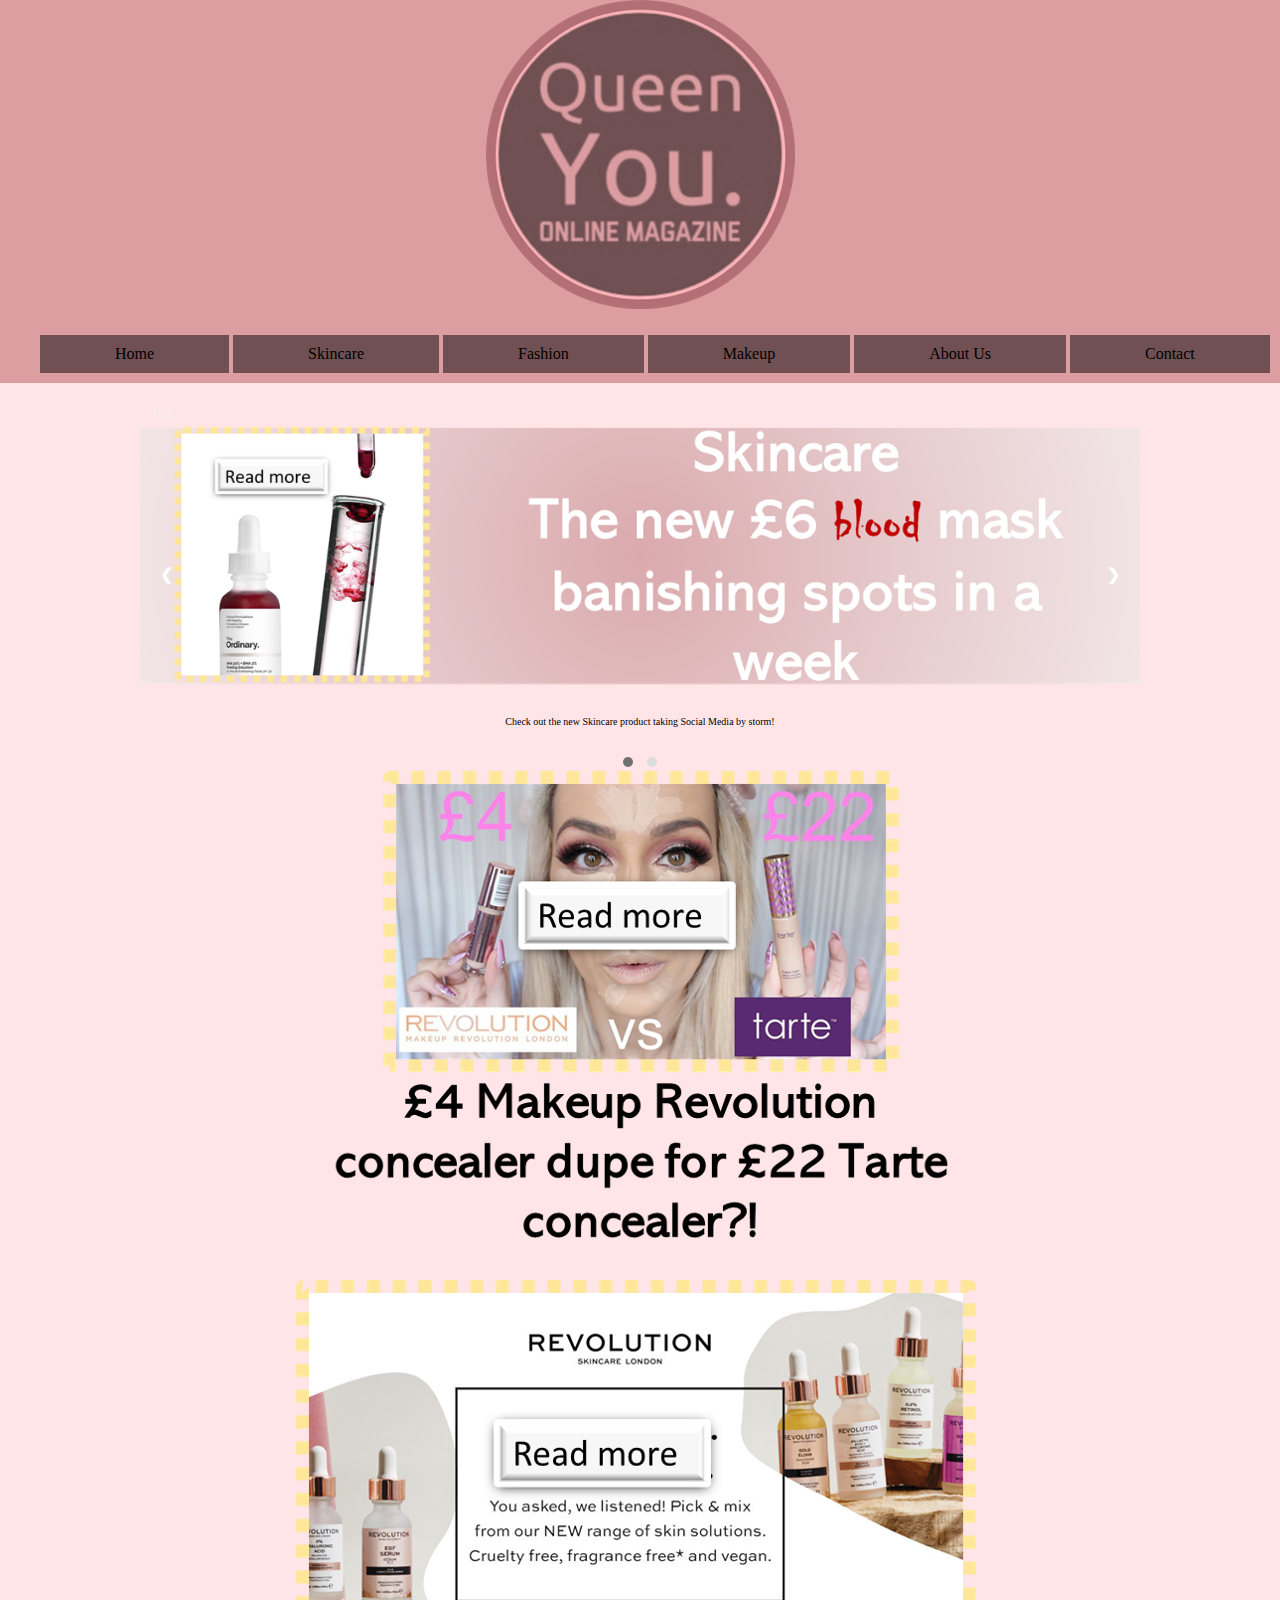
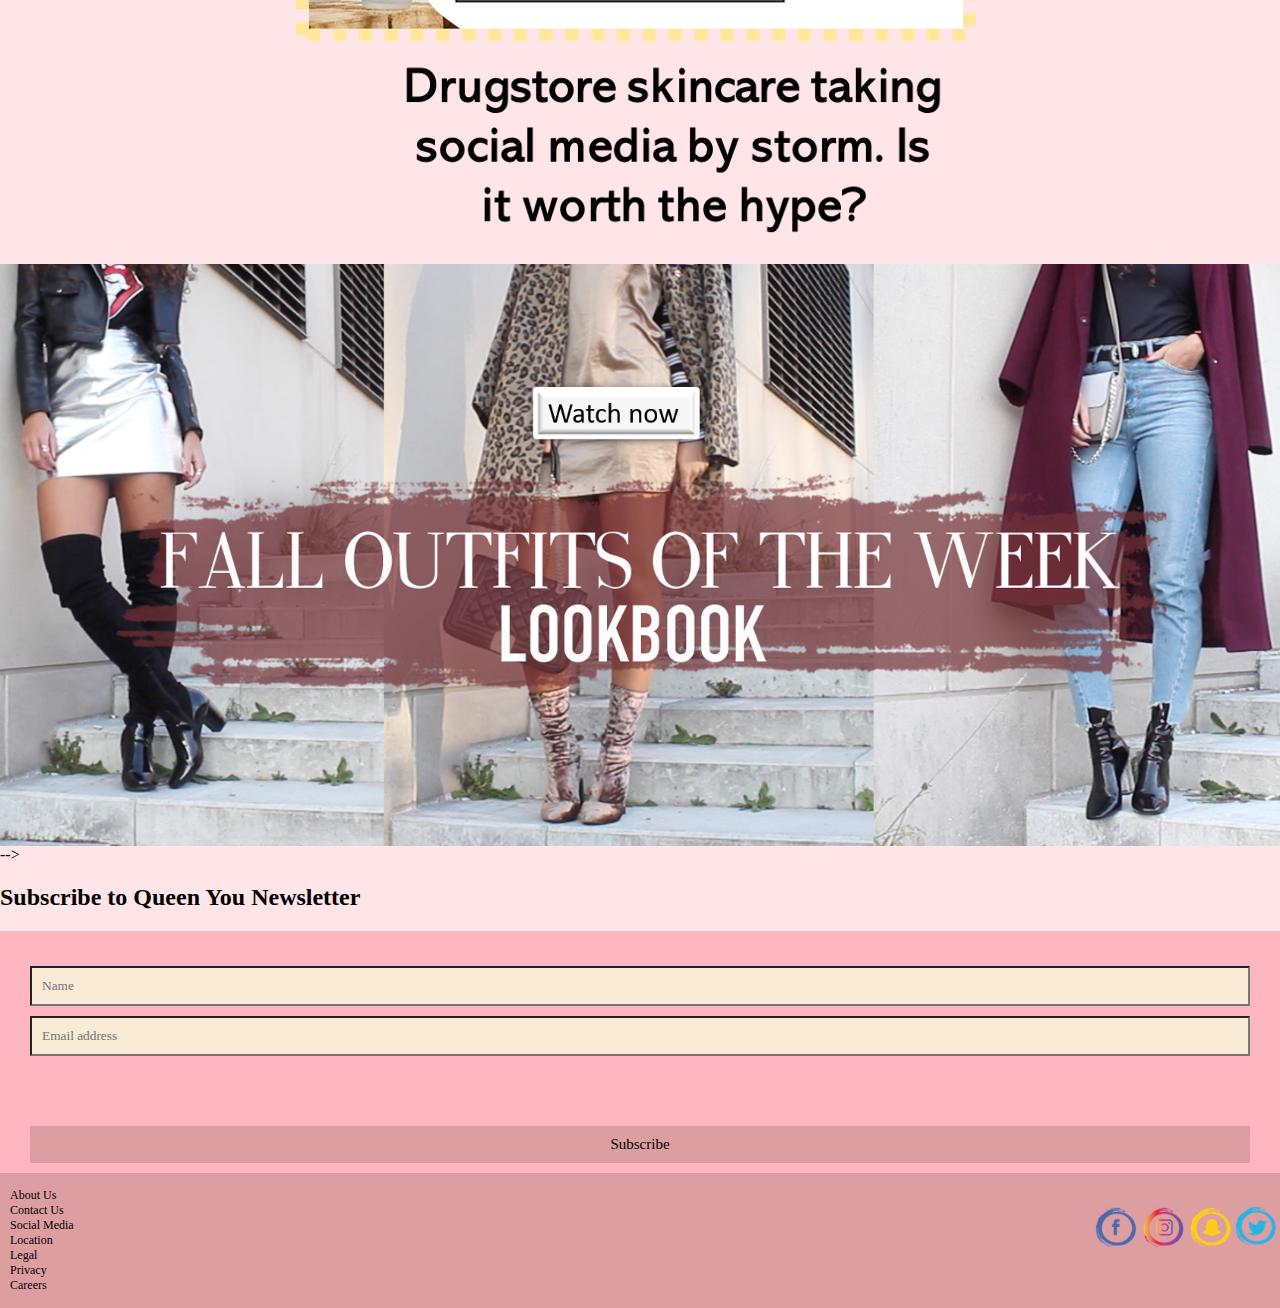
<file: Index.html>
<!DOCTYPE html>
<html>
<meta name="viewport" content="width=device-width, initial-scale=1">
    
<!--Navigation bar-->
    <head>
        <title>Queen You. Online Magazine</title>
        <link rel="stylesheet" href="stylesheets/main.css" />
    </head>
    <body>
        <header>
            <nav>
                <a href="Index.html"><img class="displayed" src="images/Logo.png" alt="Queen You Logo"></a>
               <div class= "container">
                    <ul>
                    <li><a href="Index.html">Home</a></li>
                    <li><a href="Skincare.html">Skincare</a></li>
                    <li><a href="Fashion.html">Fashion</a></li>
                    <li><a href="Makeup.html">Makeup</a></li>
                    <li><a href="About%20us.html">About Us</a></li>
                    <li><a href="Contact.html">Contact</a></li>
                    </ul>
                </div>
            </nav> 
        </header> 
        
<!-- Slideshow-->
        <div class="slideshow-container"> 
<!-- Full-width images with number and caption text -->
        <div class="mySlides fade">
        <div class="numbertext">1 / 2</div>
        <a href="Skincare.html"><img src="images/Slideshow1.png" alt="The Ordinary Skincare product ad" style="width:100%"></a>
        <div class="text">Check out the new Skincare product taking Social Media by storm!</div>
        </div>
        
        <div class="mySlides fade">
        <div class="numbertext">2 / 2</div>
        <a href="Fashion.html"><img src="images/Slideshow2.png" alt= "Gucci dupes ad" style="width:100%"></a>
        <div class="text">Check out this money saving Fashion hack</div>
        </div>
<!-- Next and previous buttons -->
        <a class="prev" onclick="plusSlides(-1)">&#10094;</a>
        <a class="next" onclick="plusSlides(1)">&#10095;</a>
        </div>
        <br>
<!-- The dots/circles -->
        <div style="text-align:center">
          <span class="dot" onclick="currentSlide(1)"></span> 
          <span class="dot" onclick="currentSlide(2)"></span> 
        </div> 
<!--Javascript w3schools- edited to fit my website, removed buttons that was not required. -->
        <script>
        var slideIndex = 1;
        showSlides(slideIndex);

        //Next/previous controls
        function plusSlides(n) {
        showSlides(slideIndex += n);
        }
        //controls image
        function currentSlide(n) {
        showSlides(slideIndex = n);
        }
        function showSlides(n) {
        var i;
        var slides = document.getElementsByClassName("mySlides");
        var dots = document.getElementsByClassName("dot");
        if (n > slides.length) {slideIndex = 1} 
        if (n < 1) {slideIndex = slides.length}
        for (i = 0; i < slides.length; i++) {
          slides[i].style.display = "none"; 
        }
        for (i = 0; i < dots.length; i++) {
          dots[i].className = dots[i].className.replace(" active", "");
        }
        slides[slideIndex-1].style.display = "block"; 
        dots[slideIndex-1].className += " active";
        } 
    </script>
        
<!--Body article-->
    <a href="Makeup.html"><img class="ad1" src="images/ad1.png" alt="Makeup Revolution concealer ad"></a>
    <a href="Skincare.html"><img class="ad1" src="images/ad2.png" alt="Makeup Revolution skincare ad"></a>
    <a href="Fashion.html"><img class="ad3" src="images/ad3.png" alt="Lookbook ad"></a>
        
<!--Subscribe form- w3schools- edited to have less boxes to fill, kept it to fields I wanted to include, changed the style-->-->
    <form action="/action_page.php">
    <div class="container">
    <h2>Subscribe to Queen You Newsletter</h2>
    </div>
    <div class="form">
    <input type="text" placeholder="Name" name="name" required>
    <input type="text" placeholder="Email address" name="mail" required>
    </div>
    <div class="form">
    <input type="submit" value="Subscribe">
    </div>
    </form>
    </body> 

<!--Footer-->
    <div class="footer">
        <br/>
        <img class="social" src="images/social.png" alt="Social media icons">
        <p1><a href="About%20us.html">About Us</a></p1><br/>
        <p1><a href="Contact.html">Contact Us</a></p1><br/>
        <p1><a href="Contact.html">Social Media</a></p1><br/>
        <p1><a href="Contact.html">Location</a></p1><br/>
        <p1><a href="About%20us.html">Legal</a></p1><br/>
        <p1><a href="About%20us.html">Privacy</a></p1><br/>
        <p1><a href="About%20us.html">Careers</a></p1>
    </div>
</html>
</file>
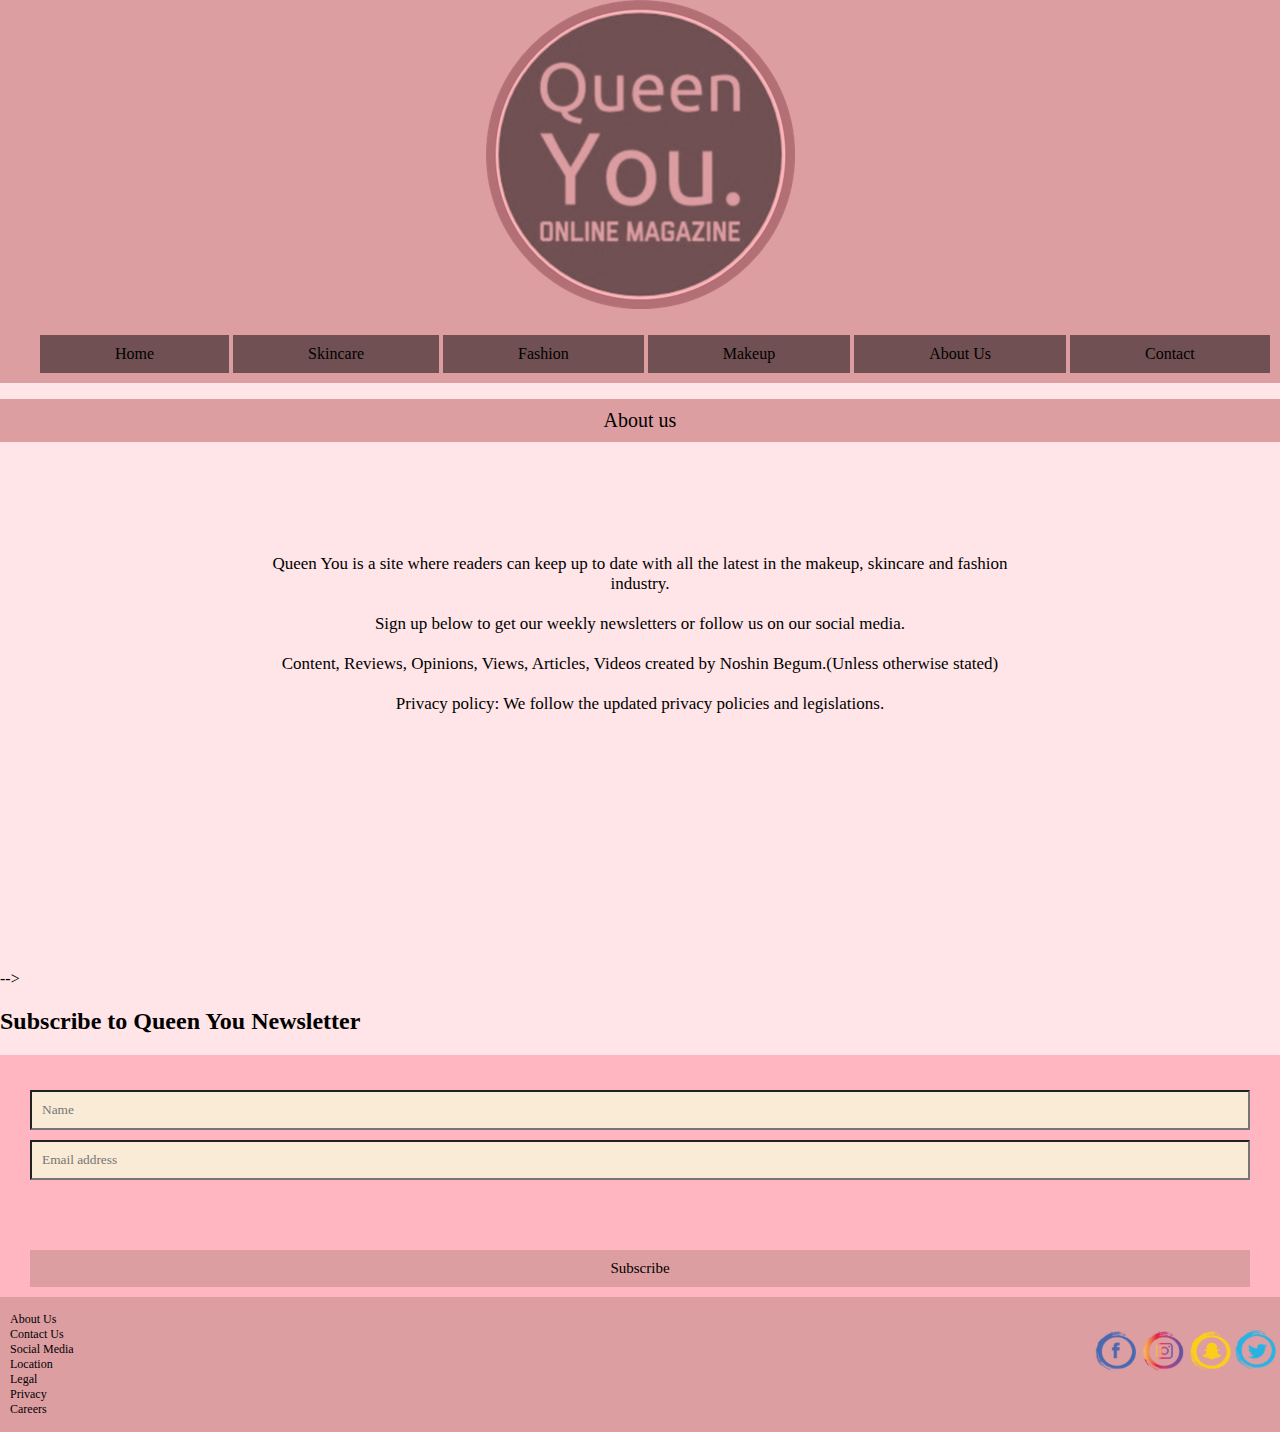
<file: About us.html>
<!DOCTYPE html>
<html>
<meta name="viewport" content="width=device-width, initial-scale=1.0"> 
    
<!--Navigation bar-->
    <head>
        <title>Queen You. Online Magazine</title>
        <link rel="stylesheet" href="stylesheets/main.css" />
    </head>
    <body>
        <header>
            <nav>
                <a href="Index.html"><img class="displayed" src="images/Logo.png" alt="Queen You Logo"></a>
                <div class= "container">
                    <ul>
                    <li><a href="Index.html">Home</a></li>
                    <li><a href="Skincare.html">Skincare</a></li>
                    <li><a href="Fashion.html">Fashion</a></li>
                    <li><a href="Makeup.html">Makeup</a></li>
                    <li><a href="About%20us.html">About Us</a></li>
                    <li><a href="Contact.html">Contact</a></li>
                    </ul>
                </div>
            </nav> 
        </header>
        
<!--Body-->
<!--Title for page-->
        <div class="pagetitle">About us</div>

<!--Info-->
        <div class="aboutus"> <br><br> Queen You is a site where readers can keep up to date with all the latest in the makeup, skincare and fashion industry. <br><br> Sign up below to get our weekly newsletters or follow us on our social media. <br><br> Content, Reviews, Opinions, Views, Articles, Videos created by Noshin Begum.(Unless otherwise stated) <br><br> Privacy policy: We follow the updated privacy policies and legislations.  
        </div>
        
        
<!--Subscribe form- w3schools- edited to have less boxes to fill, kept it to fields I wanted to include, changed the style-->-->
    <form action="/action_page.php">
    <div class="container">
    <h2>Subscribe to Queen You Newsletter</h2>
    </div>
    <div class="form">
    <input type="text" placeholder="Name" name="name" required>
    <input type="text" placeholder="Email address" name="mail" required>
    </div>
    <div class="form">
    <input type="submit" value="Subscribe">
    </div>
    </form>
    </body> 

<!--Footer-->
    <div class="footer">
        <br/>
        <img class="social" src="images/social.png" alt="Social media icons">
        <p1><a href="About%20us.html">About Us</a></p1><br/>
        <p1><a href="Contact.html">Contact Us</a></p1><br/>
        <p1><a href="Contact.html">Social Media</a></p1><br/>
        <p1><a href="Contact.html">Location</a></p1><br/>
        <p1><a href="About%20us.html">Legal</a></p1><br/>
        <p1><a href="About%20us.html">Privacy</a></p1><br/>
        <p1><a href="About%20us.html">Careers</a></p1>
    </div>
</html>
</file>
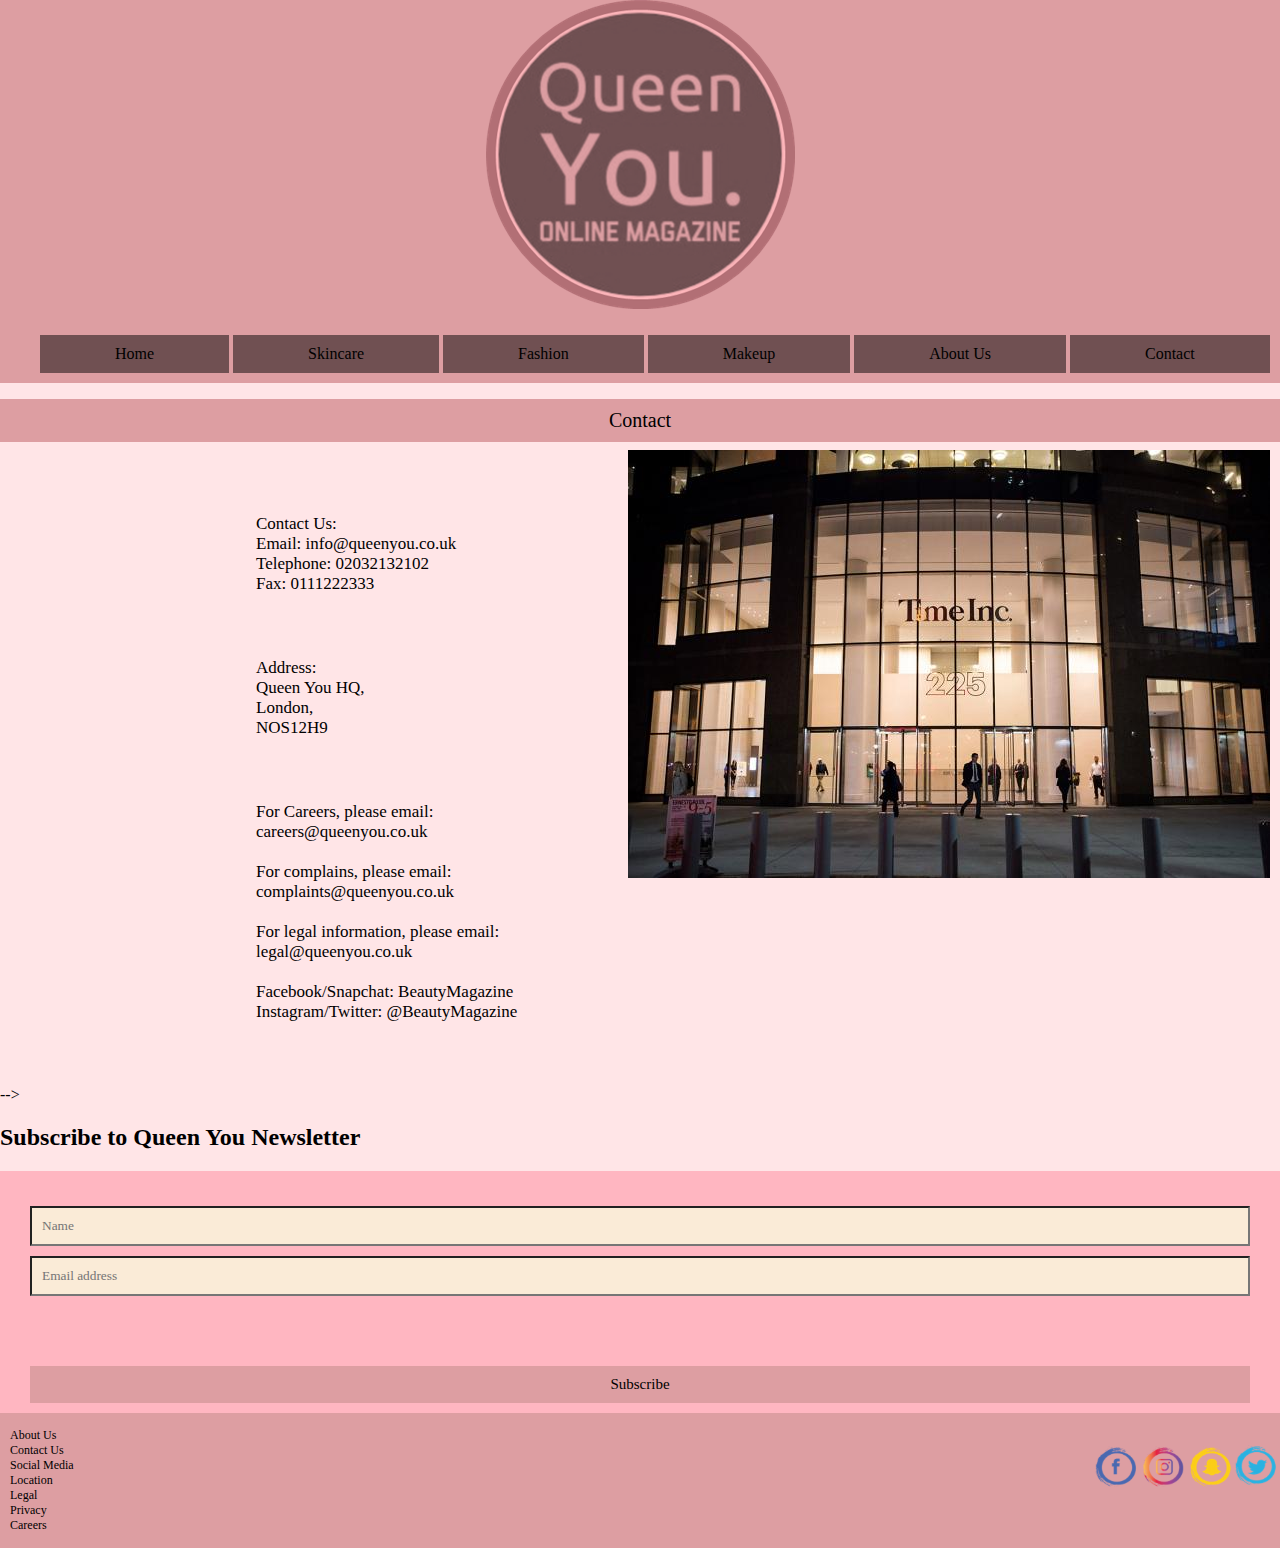
<file: Contact.html>
<!DOCTYPE html>
<html>
<meta name="viewport" content="width=device-width, initial-scale=1.0"> 
    
<!--Navigation bar-->
    <head>
        <title>Queen You. Online Magazine</title>
        <link rel="stylesheet" href="stylesheets/main.css" />
    </head>
    <body>
        <header>
            <nav>
                <a href="Index.html"><img class="displayed" src="images/Logo.png" alt="Queen You Logo"></a>
                <div class= "container">
                    <ul>
                    <li><a href="Index.html">Home</a></li>
                    <li><a href="Skincare.html">Skincare</a></li>
                    <li><a href="Fashion.html">Fashion</a></li>
                    <li><a href="Makeup.html">Makeup</a></li>
                    <li><a href="About%20us.html">About Us</a></li>
                    <li><a href="Contact.html">Contact</a></li>
                    </ul>
                </div>
            </nav> 
        </header>
        
<!--Body-->
<!--Title for page-->
        <div class="pagetitle">Contact</div>

<!--Info-->
        <img class="hq" src="images/hq.jpg">
        <div class="contactus">Contact Us: <br> Email: info@queenyou.co.uk <br> Telephone: 02032132102 <br> Fax: 0111222333
        </div>
        <div class="address">Address: <br> Queen You HQ,  <br> London, <br> NOS12H9
        </div>
        <div class="social">For Careers, please email: <br> careers@queenyou.co.uk <br><br> For complains, please email: <br> complaints@queenyou.co.uk <br><br> For legal information, please email: <br> legal@queenyou.co.uk <br><br> Facebook/Snapchat: BeautyMagazine <br> Instagram/Twitter: @BeautyMagazine
        </div>
        
<!--Subscribe form- w3schools- edited to have less boxes to fill, kept it to fields I wanted to include, changed the style-->-->
    <form action="/action_page.php">
    <div class="container">
    <h2>Subscribe to Queen You Newsletter</h2>
    </div>
    <div class="form">
    <input type="text" placeholder="Name" name="name" required>
    <input type="text" placeholder="Email address" name="mail" required>
    </div>
    <div class="form">
    <input type="submit" value="Subscribe">
    </div>
    </form>
    </body> 

<!--Footer-->
    <div class="footer">
        <br/>
        <img class="social" src="images/social.png" alt="Social media icons">
        <p1><a href="About%20us.html">About Us</a></p1><br/>
        <p1><a href="Contact.html">Contact Us</a></p1><br/>
        <p1><a href="Contact.html">Social Media</a></p1><br/>
        <p1><a href="Contact.html">Location</a></p1><br/>
        <p1><a href="About%20us.html">Legal</a></p1><br/>
        <p1><a href="About%20us.html">Privacy</a></p1><br/>
        <p1><a href="About%20us.html">Careers</a></p1>
    </div>
</html>
</file>
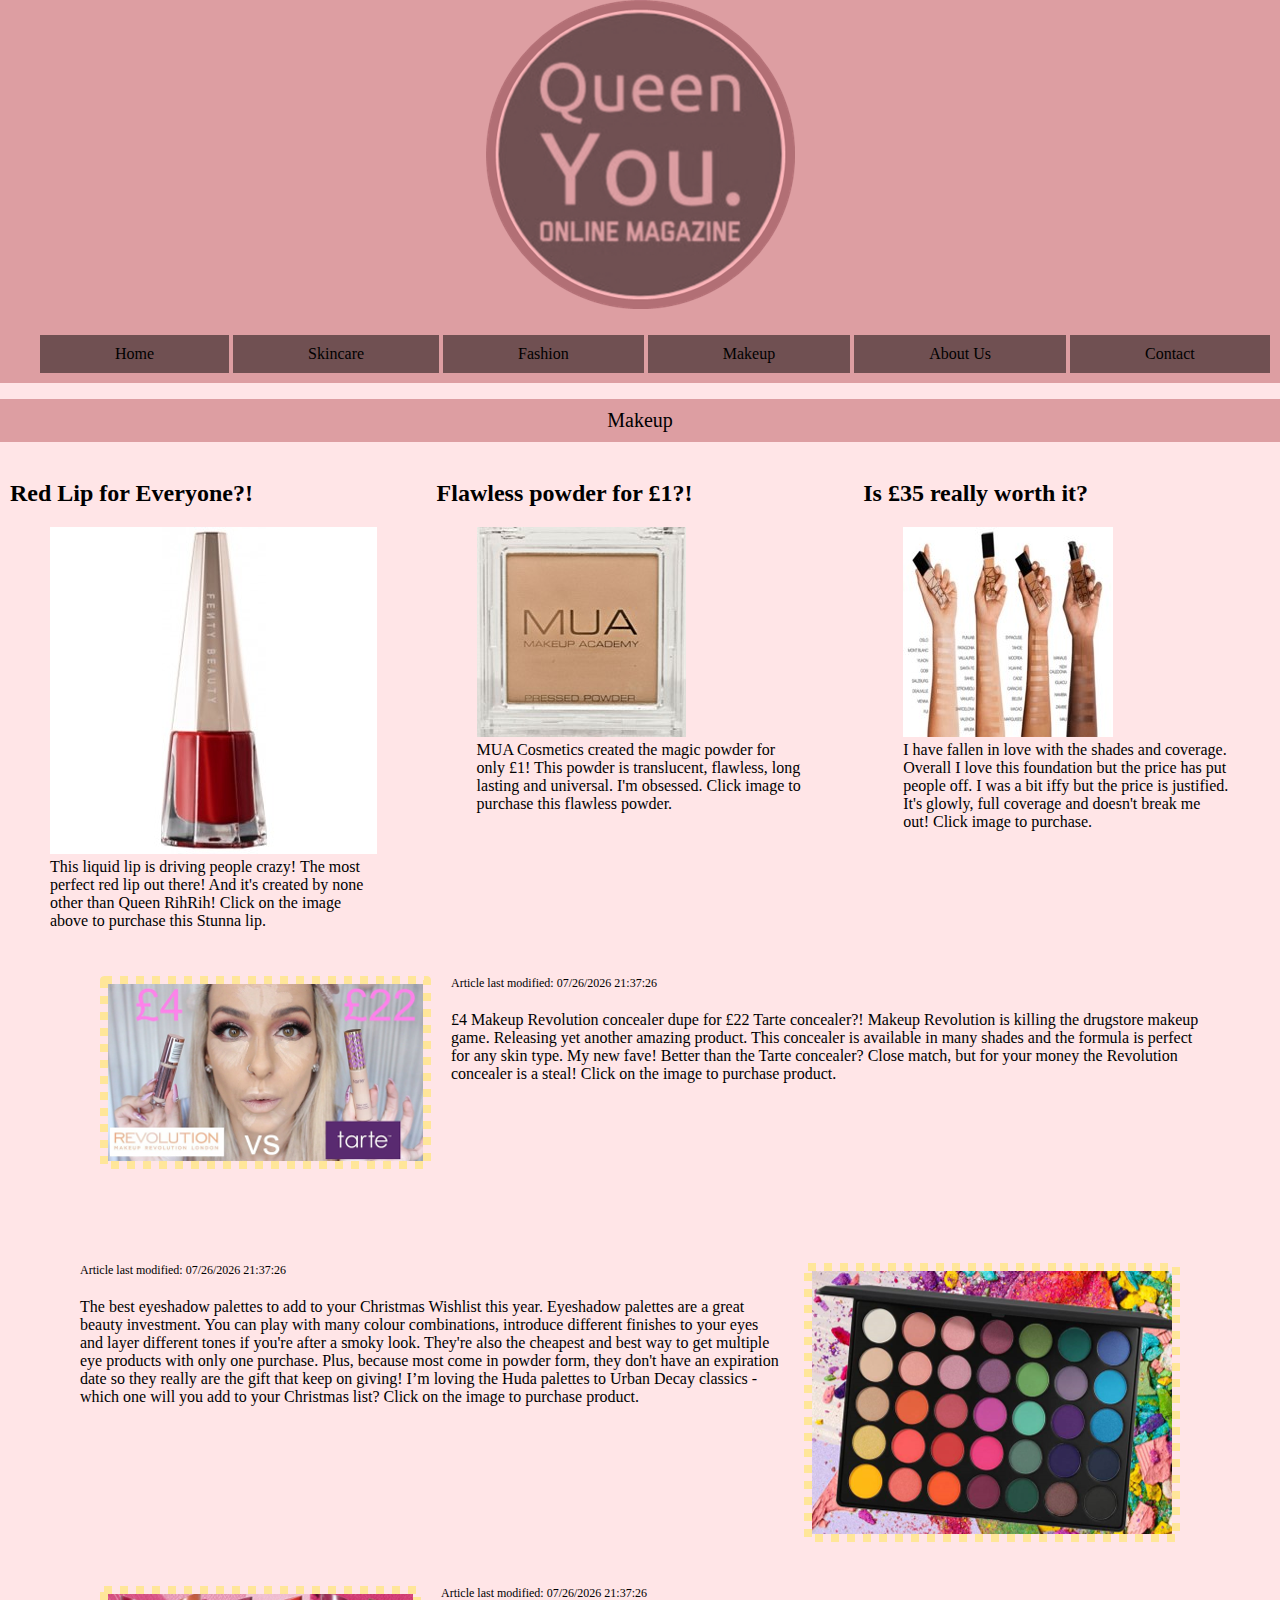
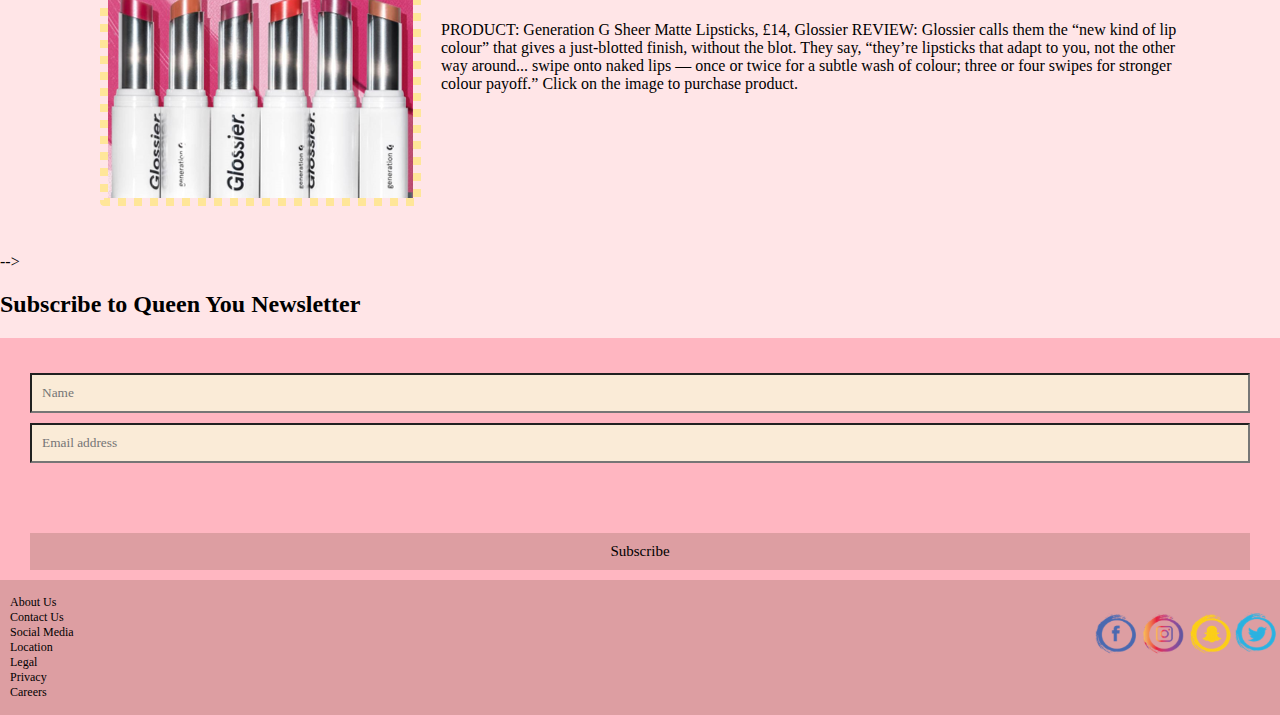
<file: Makeup.html>
<!DOCTYPE html>
<html>
<meta name="viewport" content="width=device-width, initial-scale=1.0"> 
    
<!--Navigation bar-->
    <head>
        <title>Queen You. Online Magazine</title>
        <link rel="stylesheet" href="stylesheets/main.css" />
    </head>
    <body>
        <header>
            <nav>
                <a href="Index.html"><img class="displayed" src="images/Logo.png" alt="Queen You Logo"></a>
                <div class= "container">
                    <ul>
                    <li><a href="Index.html">Home</a></li>
                    <li><a href="Skincare.html">Skincare</a></li>
                    <li><a href="Fashion.html">Fashion</a></li>
                    <li><a href="Makeup.html">Makeup</a></li>
                    <li><a href="About%20us.html">About Us</a></li>
                    <li><a href="Contact.html">Contact</a></li>
                    </ul>
                </div>
            </nav> 
        </header> 
        
<!--Body-->
<!--Title for page-->
        <div class="pagetitle">Makeup</div>
<!--makeup grid articles-->
        <div class="roww">
            <div class="col">
                <h2>Red Lip for Everyone?!</h2>
                <!--makeup grid image 1-->
                <figure class="item">
                <a href="https://www.harveynichols.com/brand/fenty-beauty/645010-stunna-lip-paint/p3024468/?istCompanyId=c721e458-728e-4a28-bc83-6a1d2abf7708&istItemId=wtxlttxrrl&istBid=tzxt&gclid=Cj0KCQiA68bhBRCKARIsABYUGicRk2uyKEVcKnWWPEFbP4zrWJf8NEJxP7O6mBTv8STTZl-0x3Oy0JUaAtxJEALw_wcB&gclsrc=aw.ds"><img class="gridimg" src="images/makeup4.jpg" alt="Fenty beauty red liquid lipstick"></a>
                <figcaption class="caption">
                <p2><!--makeup grid article 1-->
                This liquid lip is driving people crazy! The most perfect red lip out there! And it's created by none other than Queen RihRih! Click on the image above to purchase this Stunna lip.
                </p2>
                </figcaption>
                </figure>
            </div>
            <div class="col">
               <h2>Flawless powder for £1?!</h2>
                <!--makeup grid image 2-->
                <figure class="item">
                <a href="https://www.muastore.co.uk/setting-powder"><img class="gridimg" src="images/makeup5.jpg" alt="Translucent powder MUA cosmetics"></a>
                <figcaption class="caption">
                <p2><!--makeup grid article 2-->
                MUA Cosmetics created the magic powder for only £1! This powder is translucent, flawless, long lasting and universal. I'm obsessed. Click image to purchase this flawless powder.
                </p2>
                </figcaption>
                </figure>
            </div>
            <div class="col">
               <h2>Is £35 really worth it?</h2>
                <!--makeup grid image 3-->
                <figure class="item">
                <a href="https://www.narscosmetics.co.uk/en/oslo-natural-radiant-longwear-foundation/0607845066002.html"><img class="gridimg" src="images/makeup6.jpg" alt="Nars longewear foundation swatches"></a>
                <figcaption class="caption">
                <p2><!--makeup grid article 3-->
                I have fallen in love with the shades and coverage. Overall I love this foundation but the price has put people off. I was a bit iffy but the price is justified. It's glowly, full coverage and doesn't break me out! Click image to purchase. 
                </p2>
                </figcaption>
                </figure>
            </div>
            </div>        
<!--Makeup image 1-->
        <a href="https://www.revolutionbeauty.com/en/gb/Revolution-Conceal-and-Define-Concealer---C2/m-5846.aspx"><img class="makeupimage1" src="images/makeup1.png" alt="Revolution concealer"></a>
<!--Date article posted - w3schools-->
        <div class="date"><script>
            document.write("Article last modified: " + document.lastModified +"");
        </script></div>
<!--Makeup article 1-->
        <div class="makeuptext1">£4 Makeup Revolution concealer dupe for £22 Tarte concealer?! Makeup Revolution is killing the drugstore makeup game. Releasing yet another amazing product. This concealer is available in many shades and the formula is perfect for any skin type. My new fave! Better than the Tarte concealer? Close match, but for your money the Revolution concealer is a steal!
 Click on the image to purchase product.</div>
        
<!--Makeup image 2-->
        <a href="https://uk.morphe.com/products/35b-color-burst-artistry-palette"><img class="makeupimage2" src="images/makeup2.png" alt="Makeup revolution skincare ad"></a>
<!--Date article posted - w3schools-->
        <div class="date"><script>
            document.write("Article last modified: " + document.lastModified +"");
        </script></div>
<!--Makeup article 2-->
        <div class="makeuptext2">The best eyeshadow palettes to add to your Christmas Wishlist this year. Eyeshadow palettes are a great beauty investment. You can play with many colour combinations, introduce different finishes to your eyes and layer different tones if you're after a smoky look. They're also the cheapest and best way to get multiple eye products with only one purchase. Plus, because most come in powder form, they don't have an expiration date so they really are the gift that keep on giving! I’m loving the Huda palettes to Urban Decay classics - which one will you add to your Christmas list? Click on the image to purchase product.</div>
        
<!--Makeup image 3-->
        <a href="https://www.glossier.com/products/generation-g?gclid=EAIaIQobChMI2cbboarN3wIVRbDtCh1NzwQfEAAYASAAEgIn1fD_BwE"><img class="makeupimage1" src="images/makeup3.png" alt="Exfoliater wash"></a>
<!--Date article posted - w3schools-->
        <div class="date"><script>
            document.write("Article last modified: " + document.lastModified +"");
        </script></div>
<!--Makeup article 3-->
        <div class="makeuptext1">PRODUCT: Generation G Sheer Matte Lipsticks, £14, Glossier
REVIEW: Glossier calls them the “new kind of lip colour” that gives a just-blotted finish, without the blot. They say, “they’re lipsticks that adapt to you, not the other way around... swipe onto naked lips — once or twice for a subtle wash of colour; three or four swipes for stronger colour payoff.” Click on the image to purchase product.</div>
        
        
<!--Subscribe form- w3schools- edited to have less boxes to fill, kept it to fields I wanted to include, changed the style-->-->
    <form action="/action_page.php">
    <div class="container">
    <h2>Subscribe to Queen You Newsletter</h2>
    </div>
    <div class="form">
    <input type="text" placeholder="Name" name="name" required>
    <input type="text" placeholder="Email address" name="mail" required>
    </div>
    <div class="form">
    <input type="submit" value="Subscribe">
    </div>
    </form>
    </body> 

<!--Footer-->
    <div class="footer">
        <br/>
        <img class="social" src="images/social.png" alt="Social media icons">
        <p1><a href="About%20us.html">About Us</a></p1><br/>
        <p1><a href="Contact.html">Contact Us</a></p1><br/>
        <p1><a href="Contact.html">Social Media</a></p1><br/>
        <p1><a href="Contact.html">Location</a></p1><br/>
        <p1><a href="About%20us.html">Legal</a></p1><br/>
        <p1><a href="About%20us.html">Privacy</a></p1><br/>
        <p1><a href="About%20us.html">Careers</a></p1>
    </div>
</html>
</file>
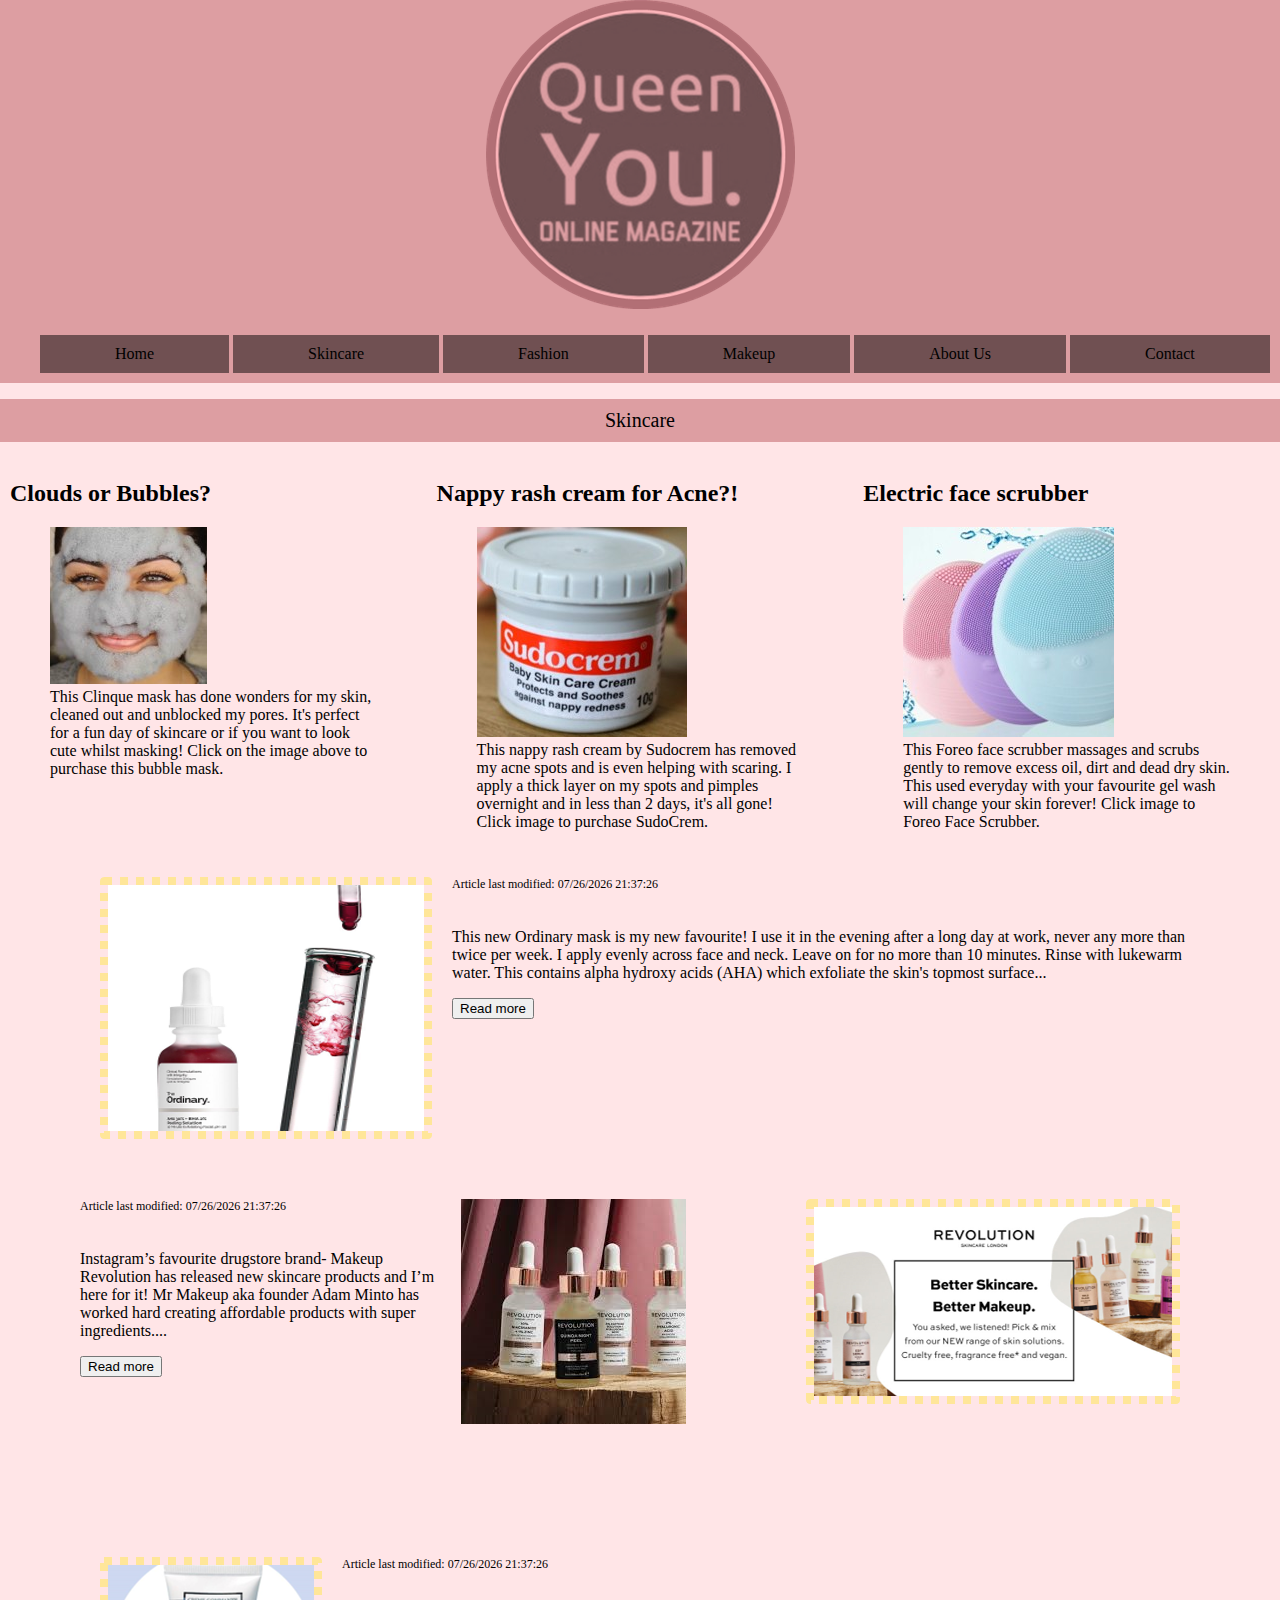
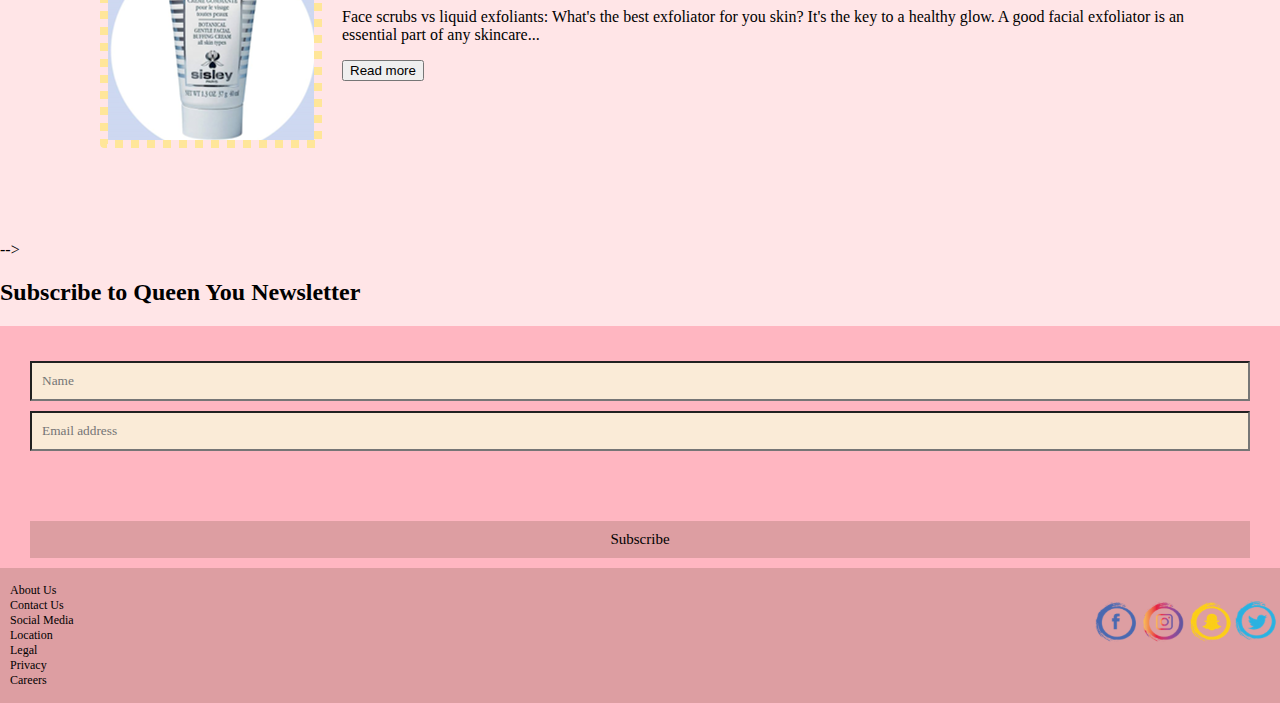
<file: Skincare.html>
<!DOCTYPE html>
<html>
<meta name="viewport" content="width=device-width, initial-scale=1.0"> 
    
<!--Navigation bar-->
    <head>
        <title>Queen You. Online Magazine</title>
        <link rel="stylesheet" href="stylesheets/main.css" />
    </head>
    <body>
        <header>
            <nav>
                <a href="Index.html"><img class="displayed" src="images/Logo.png" alt="Queen You Logo"></a>
                <div class= "container">
                    <ul>
                    <li><a href="Index.html">Home</a></li>
                    <li><a href="Skincare.html">Skincare</a></li>
                    <li><a href="Fashion.html">Fashion</a></li>
                    <li><a href="Makeup.html">Makeup</a></li>
                    <li><a href="About%20us.html">About Us</a></li>
                    <li><a href="Contact.html">Contact</a></li>
                    </ul>
                </div>
            </nav> 
        </header> 
        
<!--Body-->
<!--Title for page-->
        <div class="pagetitle">Skincare</div>
<!--skincare grid articles-->
        <div class="roww">
            <div class="col">
                <h2>Clouds or Bubbles?</h2>
                <!--skincare grid image 1-->
                <figure class="item">
                <a href="https://www.clinique.co.uk/product/1667/45672/skin-care/clinique-pep-starttm-double-bubble-purifying-mask?cm_mmc=GoogleBase-_-ShoppingFeed-_-SkinCare-_-CliniquePep-Start;DoubleBubblePurifyingMask&msclkid=4d93f9a3e4051e08ea13a591a5f2a638&utm_source=bing&utm_medium=cpc&utm_campaign=PX%20-%20Clinique%20-%20SEM%20-%20Brand%20Shopping&utm_term=4581802392695769&utm_content=All%20Products&gclid=COC_6Pjd2d8CFQH6GwodVUAPJQ&gclsrc=ds"><img class="gridimg" src="images/skin4.jpg" alt="Bubble facial mask"></a>
                <figcaption class="caption">
                <p2>
                <!--skincare grid article 1-->
                This Clinque mask has done wonders for my skin, cleaned out and unblocked my pores. It's perfect for a fun day of skincare or if you want to look cute whilst masking! Click on the image above to purchase this bubble mask.
                </p2>
                </figcaption>
                </figure>
            </div>
            <div class="col">
               <h2>Nappy rash cream for Acne?!</h2>
                <!--skincare grid image 2-->
                <figure class="item">
                <a href="https://www.superdrug.com/Sudocrem/Sudocrem-Antiseptic-Healing-Cream-125g/p/44131?gclid=Cj0KCQiA68bhBRCKARIsABYUGickMOK-xKsa7mnxQ81YVCnjyJF4-YSI2PY7WPJWrjaYIQFzZRlMGLEaAqx0EALw_wcB&gclsrc=aw.ds"><img class="gridimg" src="images/skin5.jpg" alt="Sudocrem packaging"></a>
                <figcaption class="caption">
                <p2>
                <!--skincare grid article 2-->
                This nappy rash cream by Sudocrem has removed my acne spots and is even helping with scaring. I apply a thick layer on my spots and pimples overnight and in less than 2 days, it's all gone! Click image to purchase SudoCrem. 
                </p2>
                </figcaption>
                </figure>
            </div>
            <div class="col">
               <h2>Electric face scrubber</h2>
                <!--skincare grid image 3-->
                <figure class="item">
                <a href="https://www.feelunique.com/p/FOREO-LUNA-2-for-Normal-Skin?gclid=Cj0KCQiA68bhBRCKARIsABYUGidxeyLBM20No6hi6kQ8V5-fbnSDgBVgue0o9A4fyD9po8pQ8j69NGEaAlkaEALw_wcB&gclsrc=aw.ds"><img class="gridimg" src="images/skin6.jpg" alt="Electric face scrubber"></a>
                <figcaption class="caption">
                <p2>
                <!--skincare grid article 3-->
                This Foreo face scrubber massages and scrubs gently to remove excess oil, dirt and dead dry skin. This used everyday with your favourite gel wash will change your skin forever! Click image to Foreo Face Scrubber. 
                </p2>
                </figcaption>
                </figure>
            </div>
            </div> 
        
<!--Skincare image 1-->
        <a href="https://theordinary.com/product/rdn-aha-30pct-bha-2pct-peeling-solution-30ml?ccm=[base64]&ccvis=1"><img class="skincareimg1" src="images/skin1.png" alt="Ordinary blood mask"></a>
<!--Date article posted - w3schools-->
        <div class="date"><script>
            document.write("Article last modified: " + document.lastModified +"");
        </script></div>
<!--Skincare article 1-->
        <div class="skincaretext1"><p>This new Ordinary mask is my new favourite! I use it in the evening after a long day at work, never any more than twice per week. I apply evenly across face and neck. Leave on for no more than 10 minutes. Rinse with lukewarm water. This contains alpha hydroxy acids (AHA) which exfoliate the skin's topmost surface<span id="dots">...</span><span id="more"> for a brighter and more even appearance. Beta hydroxy acids (BHA) also exfoliate the skin with an extended function to help clear pore congestion. This combined 32% AHA/BHA solution offers deeper exfoliation to help fight visible blemishes and for improved skin radiance. Click on the image to purchase product.</span></p><button onclick="myFunction()" id="myBtn">Read more</button></div>
<!--Javascript for read more/read less button- w3 schools- edited the placement of the break-->
        <script>
            function myFunction() {
            var dots = document.getElementById("dots");
            var moreText = document.getElementById("more");
            var btnText = document.getElementById("myBtn");
            if (dots.style.display === "none") {
                dots.style.display = "inline";
                btnText.innerHTML = "Read more"; 
                moreText.style.display = "none";
                } 
            else {
                dots.style.display = "none";
                btnText.innerHTML = "Read less"; 
                moreText.style.display = "inline";
                }
            }
        </script>
        
<!--Skincare image 2-->
<!-- Use w3chools JS Library-->
        <script src="https://www.w3schools.com/lib/w3.js"></script>
        <a href="https://www.revolutionbeauty.com/en/gb/Skincare/c-58.aspx"><img class="skincareimg2" src="images/skin2.png" alt="Makeup revolution skincare ad"></a>
        <a href="https://www.revolutionbeauty.com/en/gb/Skincare/c-58.aspx"><img class="skincareimg2" src="images/skin22.png" alt="Makeup revolution skincare ad"></a>
<!--Use w3schools javascript library to create automatic slideshow- edited to change the images and duration-->
        <script>
            w3.slideshow(".skincareimg2", 1500);
        </script>
<!--Date article posted - w3schools-->
        <div class="date"><script>
            document.write("Article last modified: " + document.lastModified +"");
        </script></div>
<!--Skincare article 2-->
        <div class="skincaretext2"><p>Instagram’s favourite drugstore brand- Makeup Revolution has released new skincare products and I’m here for it! Mr Makeup aka founder Adam Minto has worked hard creating affordable products with super ingredients.<span id="dots">...</span><span id="moree"> Products ranging from £5 to £12. I tried out their Acne prone treatment and it was amazing! Skincare has never been this effective at this price. Click on the image to purchase product.</span></p><button onclick="myFunctionn()" id="myBtnn">Read more</button></div>
<!--Javascript for read more/read less button- w3 schools- edited the placement of the break and names-->
        <script>
            function myFunctionn() {
            var dots = document.getElementById("dots");
            var moreText = document.getElementById("moree");
            var btnText = document.getElementById("myBtnn");
            if (dots.style.display === "none") {
                dots.style.display = "inline";
                btnText.innerHTML = "Read more"; 
                moreText.style.display = "none";
                } 
            else {
                dots.style.display = "none";
                btnText.innerHTML = "Read less"; 
                moreText.style.display = "inline";
                }
            }
        </script>
        
<!--Skincare image 3-->
        <a href="https://www.sisley-paris.com/en-GB/skincare/face/cleansers.html"><img class="skincareimg1" src="images/skin3.png" alt="Exfoliater wash"></a>
<!--Date article posted - w3schools-->
        <div class="date"><script>
            document.write("Article last modified: " + document.lastModified +"");
        </script></div>
<!--Skincare article 3-->
        <div class="skincaretext1"><p>Face scrubs vs liquid exfoliants: What's the best exfoliator for you skin?
It's the key to a healthy glow. A good facial exfoliator is an essential part of any skincare<span id="dots">...</span><span id="moreee"> regime. Depending on the type and strength of the chosen product, it is a good idea to exfoliate 2-3 times a week in order to lift any dead skin cells, clean out your pores and help your skin glow. Is it best to go for a classic scrub or an AHA (Alpha hydroxy acid) liquid exfoliant? Click on the image to purchase product.</span></p><button onclick="myFunctionnn()" id="myBtnnn">Read more</button></div>
<!--Javascript for read more/read less button- w3 schools- edited the placement of the break and names-->
        <script>
            function myFunctionnn() {
            var dots = document.getElementById("dots");
            var moreText = document.getElementById("moreee");
            var btnText = document.getElementById("myBtnnn");
            if (dots.style.display === "none") {
                dots.style.display = "inline";
                btnText.innerHTML = "Read more"; 
                moreText.style.display = "none";
                } 
            else {
                dots.style.display = "none";
                btnText.innerHTML = "Read less"; 
                moreText.style.display = "inline";
                }
            }
        </script>      
        
<!--Subscribe form- w3schools- edited to have less boxes to fill, kept it to fields I wanted to include, changed the style-->-->
    <form action="/action_page.php">
    <div class="container">
    <h2>Subscribe to Queen You Newsletter</h2>
    </div>
    <div class="form">
    <input type="text" placeholder="Name" name="name" required>
    <input type="text" placeholder="Email address" name="mail" required>
    </div>
    <div class="form">
    <input type="submit" value="Subscribe">
    </div>
    </form>
    </body> 

<!--Footer-->
    <div class="footer">
        <br/>
        <img class="social" src="images/social.png" alt="Social media icons">
        <p1><a href="About%20us.html">About Us</a></p1><br/>
        <p1><a href="Contact.html">Contact Us</a></p1><br/>
        <p1><a href="Contact.html">Social Media</a></p1><br/>
        <p1><a href="Contact.html">Location</a></p1><br/>
        <p1><a href="About%20us.html">Legal</a></p1><br/>
        <p1><a href="About%20us.html">Privacy</a></p1><br/>
        <p1><a href="About%20us.html">Careers</a></p1>
    </div>
</html>
</file>
<file: stylesheets/main.css>
/*Every page*/
/*Buttons and header bar*/
header {
    background: #dd9ea2;
    padding: auto;
}

img.displayed {
    display: block;
    margin-left: auto;
    margin-right: auto;
    max-width:70%;
    max-height:70%;
}

body {
    margin: 0;
    background:#ffe5e7;
}

div.container {
    width: 100%;
}

nav ul li {
    background: #705052;
    display: inline-block;
    list-style-type: none;  
    padding: 10px 75px;
    margin: 10px;
    margin-left: auto;
    margin-right: auto;
}

nav ul li a {
    color: black;
    font-family: cursive;
    font-size: auto;
    text-decoration: none;
}

/*Homepage/index page*/
/*Slideshows- w3Schools- edited to fit my website colour scheme and look*/
.slideshow-container {
  max-width: 1000px;
  position: relative;
  margin: auto;
}
/* Hide the images by default */
.mySlides {
  display: none;
}
/* Next & previous buttons */
.prev, .next {
  cursor: pointer;
  position: absolute;
  top: 50%;
  width: auto;
  margin-top: -22px;
  padding: 20px;
  color: white;
  font-weight: bold;
  font-size: 30x;
  transition: 0.6s ease;
  border-radius: 0 3px 3px 0;
  user-select: none;
}
/* Position the "next button" to the right */
.next {
  right: 0;
  border-radius: 3px 0 0 3px;
}
/* On hover, add a black background color with a little bit see-through */
.prev:hover, .next:hover {
  background-color: rgba(0,0,0,0.8);
}
/* Caption text */
.text {
    font-family: cursive;
    color: black;
    font-size: 10px;
    padding: auto;
    position: absolute;
    bottom: 8px;
    width: 100%;
    text-align: center;
}
/* Number text (1/2 etc) */
.numbertext {
    color: #f2f2f2;
    font-size: 12px;
    padding: 8px 12px;
    position: absolute;
    top: 0;
}
/* The dots/bullets/indicators */
.dot {
    cursor: pointer;
    height: 10px;
    width: 10px;
    margin: 0 5px;
    background-color: gainsboro;
    border-radius: 50%;
    display: inline-block;
    transition: background-color 0.6s ease;
}
.active, .dot:hover {
    background-color: #717171;
}
/* Fading animation */
.fade {
    -webkit-animation-name: fade;
    -webkit-animation-duration: 1.5s;
    animation-name: fade;
    animation-duration: 1.5s;
}
@-webkit-keyframes fade {
    from {opacity: .4} 
    to {opacity: 1}
}
@keyframes fade {
    from {opacity: .4} 
    to {opacity: 1}
} 


/*Homepage ads*/
img.ad1{
    padding: auto;
    position: relative;
    display: block;
    margin-left: auto;
    margin-right: auto;
    max-width:100%;
    height:auto;"
}

img.ad3{
    padding: auto;
    position: relative;
    display: block;
    margin-left: auto;
    margin-right: auto;
    max-width: 100%;
    height:auto;
}

/*Skincare page*/
div.pagetitle{
    font-family: cursive;
    text-align: center;
    font-size: 20px;
    background-color: #dd9ea2;
    padding: 10px;
    margin: 8px;
    margin-left: auto;
    margin-right: auto;
    
}

/*Read more and read less buttons*/
#more {
    display: none;
}

#moree {
    display: none;
}

#moreee {
    display: none;
}

img.skincareimg1{
    float: left;
    padding: auto;
    max-width:50%;
    max-height:50%;
    margin-left: 100px;
    margin-right: 20px;
    margin-bottom: 20px;
    margin-top: 20px;
}

img.skincareimg2{
    float: right;
    padding: auto;
    max-width:50%;
    max-height:50%;
    margin-left: 20px;
    margin-right: 100px;
    margin-bottom: 20px;
    margin-top: 20px;
}

div.date{
    font-family: cursive;
    color: black;
    font-size: 12px;
    margin-top: 20px;
    margin-left: 80px;
}

div.skincaretext1{
    font-family: cursive;
    color: black;
    font-size: 16px;
    padding: 20px 80px 160px 40px;
}

div.skincaretext2{
    font-family: cursive;
    color: black;
    font-size: 16px;
    padding: 20px 40px 160px 80px;
}


/*Fashion page*/
/*Columns*/
* {
  box-sizing: border-box;
}

/* Create two equal columns that floats next to each other */
.column {
  float: left;
  width: 50%;
  padding: 10px;
}

/* Clear floats after the columns */
.row {
  content: "";
  display: table;
  clear: both;
}

img.fashionimage1{
    float: left;
    padding: auto;
    max-width:100%;
    max-height:100%;
    margin-right: 15px;
    margin-top: 7%;
}

img.fashionimage2{
    float: right;
    padding: auto;
    max-width:100%;
    max-height:100%;
    margin-left: 15px;
    margin-top: 7%;
}

p2{
    font-family: cursive;
    color: black;
    font-size: 16px;
    padding: auto;
}

/*Lookbook video*/
video.center {
    position: absolute;
    left: 50%;
    transform: translate(-50%, 0%);
    width: 500px;
    padding-top: 300px;
}

div.videoproducts{
    padding-top: 600px;
    padding-left: 10px;
    display: inline-block;
    font-family: cursive;
}

/*Products from lookbook video*/
div.productlinks p1 a {
    font-family: cursive;
    font-size: 13px;
    padding: 20px;
    text-decoration: underline;
    color: black;
}

/*Makeup page*/
/*Makeup and Skincare grid articles*/
h2{
    font-family: cursive;
    text-decoration: bold;
}
* {
  box-sizing: border-box;
}

/*Grid images size*/
img.gridimg1{
    max-width: 50%;
}

/* Create three equal columns that floats next to each other */
.col {
  float: left;
  width: 33.33%;
  padding: 10px;
}

/* Clear floats after the columns */
.roww:after {
  content: "";
  display: table;
  clear: both;
}

div.item {
    vertical-align: top;
    display: inline-block;
    text-align: center;
    width: 120px;
}
.caption {
    display: block;
}

/*Makeup body articles*/
img.makeupimage1{
    float: left;
    padding: auto;
    max-width:50%;
    max-height:50%;
    margin-left: 100px;
    margin-right: 20px;
    margin-bottom: 20px;
    margin-top: 20px;
}

img.makeupimage2{
    float: right;
    padding: auto;
    max-width:50%;
    max-height:50%;
    margin-left: 20px;
    margin-right: 100px;
    margin-bottom: 20px;
    margin-top: 20px;
}

div.makeuptext1{
    font-family: cursive;
    color: black;
    font-size: 16px;
    padding: 20px 80px 160px 40px;
}

div.makeuptext2{
    font-family: cursive;
    color: black;
    font-size: 16px;
    padding: 20px 40px 160px 80px;
}

/*About us page*/
div.aboutus{
    font-family: cursive;
    font-size: 17px;
    text-align: center;
    padding-top: 5%;
    padding-bottom: 20%;
    padding-left: 20%;
    padding-right: 20%;
}

/*Contact page*/
img.hq{
    float: right;
    display: inline-block;
    width; 50%;
    height: 50%;
    padding-right: 10px;
}

div.contactus{
    font-family: cursive;
    font-size: 17px;
    text-align: left;
    padding-top: 5%;
    padding-bottom: 5%;
    padding-left: 20%;
    padding-right: 20%;
}

div.address{
    font-family: cursive;
    font-size: 17px;
    text-align: left;
    padding-bottom: 5%;
    padding-left: 20%;
    padding-right: 20%;
}

div.social{
    font-family: cursive;
    font-size: 17px;
    text-align: left;
    padding-bottom: 5%;
    padding-left: 20%;
    padding-right: 20%;
}

/*Every page
/*Newsletter*/
form {
    clear: both;
    font-family: cursive;
    color: black;
}
.form {
    clear: both;
    padding: 30px;
    background-color:lightpink;
}

input[type=text], input[type=submit] {
    width: 100%;
    padding: 10px;
    margin: 5px 0;
    font-family: cursive;
    background-color: antiquewhite;
    display: inline-block;
    box-sizing: border-box;
}

input[type=submit] {
    background-color: #dd9ea2;
    font-size: 15px;
    font-family: cursive;
    color: black;
    border: none;
    margin-top: none;
    margin-bottom: 20px;
}

/*Footer*/
div.footer {
    position: relative;
    height: 135px;
    margin-top: -40px;
    background-color: #dd9ea2;
    text-align: left;
    font-size: 12px;
    font-family: cursive;
}

img.social{
    width: 15%;
    height: auto; 
    float: right;
}

div.footer p1 a {
    padding: 10px;
    text-decoration: none;
    color: black;
}

/*Make pages printable*/
@media print{
    body{background-color:white; color:black;}
    #ad{ display:none;}
    #leftbar{ display:none;}
    #contentarea{width:100%;}
    #myBtn {display: none;}
    #myBtnn {display: none;}
    #myBtnnn {display: none;}

    }
</file>
